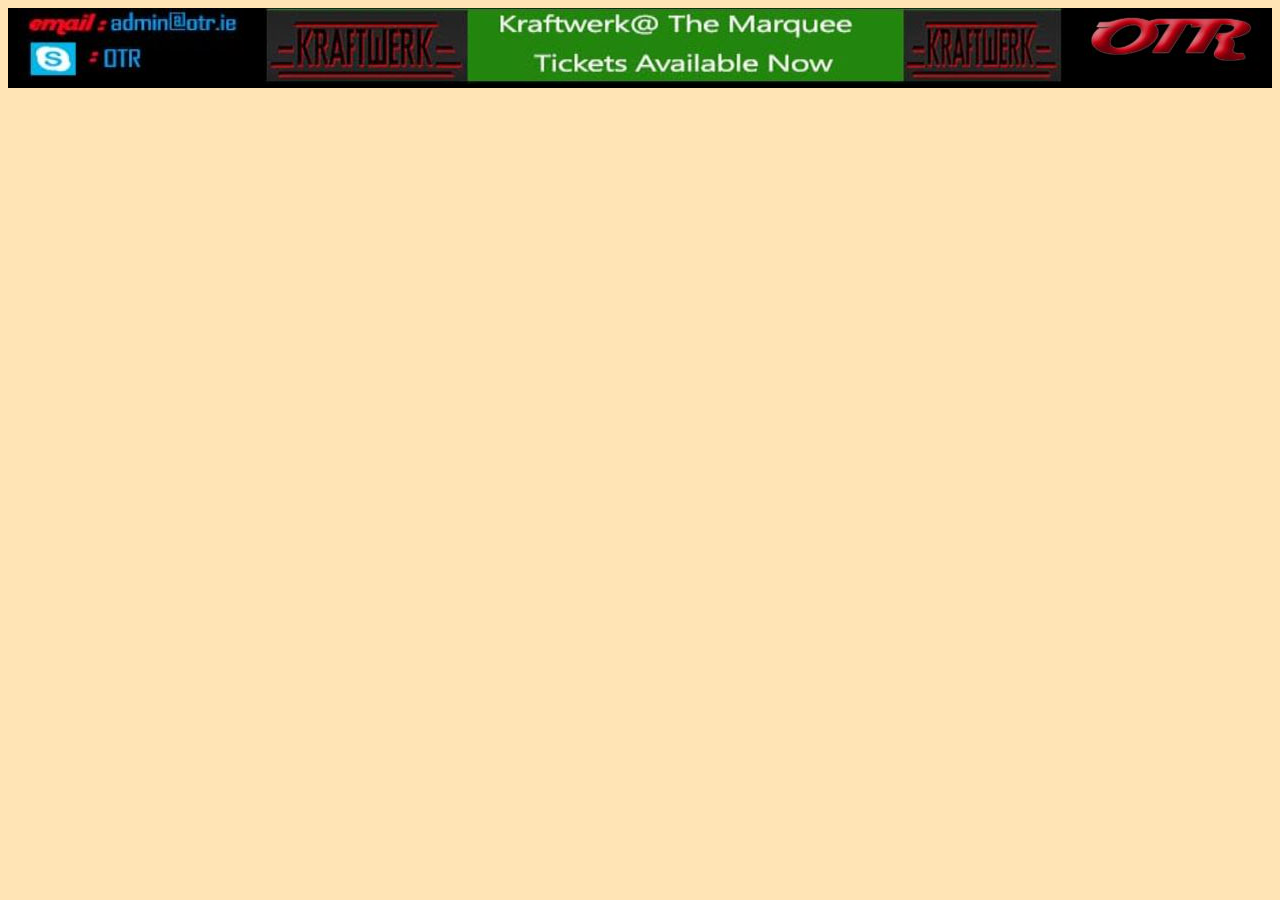
<file: index_footer.html>
<!DOCTYPE html>
<html lang = en>
    
    <head>
        <meta charset="utf-8">
        <meta http-equiv="X-UA-Compatible" content="IE=edge">
        <title>Off the Record </title>
        <meta name="description" content="Album Review Website">
        <link rel="stylesheet" href="css/styles2.css">
    </head>
<body>

    
    <footer class = "pagefooter">
    <div class ="contactDetails">
        <img src = "img/contact_details.JPG" alt = "Contact Details">
    </div>
        
        <div class = "footerAdvert">
        <img src = "img/Advert.JPG" alt = "Kraftwerk Concert logo"> 
        </div>
        
        
        <div class = "footerIcon">
         <img src = "img/OTR.JPG" alt = "OTR logo">
        </div>
        
    </footer>
  
</body>
</html>
</file>
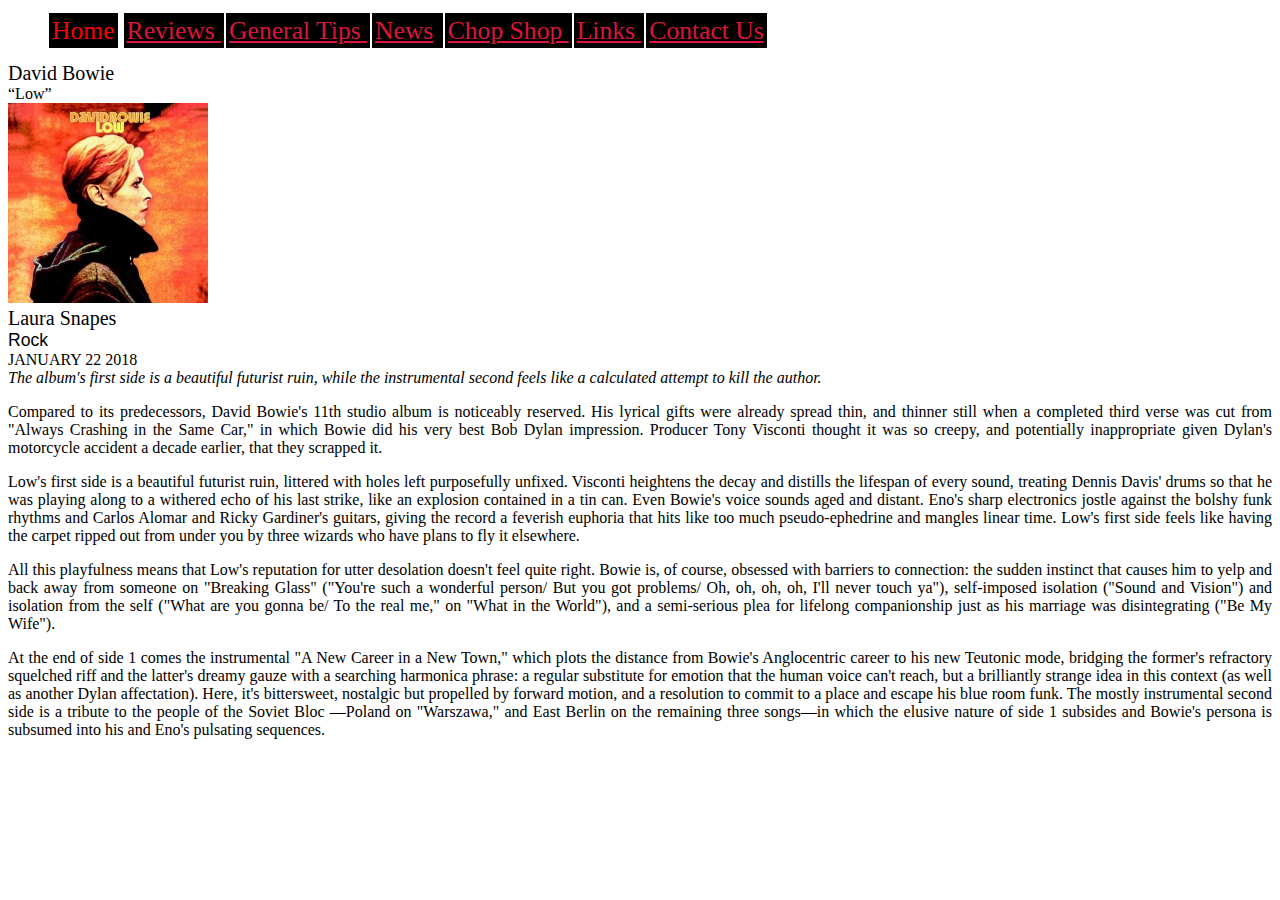
<file: low.html>
<!DOCTYPE html>
<html lang = en>
    
    <head>
        <meta charset="utf-8">
        <meta http-equiv="X-UA-Compatible" content="IE=edge">
        <title>OTR - Home Page</title>
        <meta name="description" content="Album Review">
        <link rel="stylesheet" href="css/styles.css">
    </head>
    <body>

  <nav>
    <ul>
      
      <li class="current_page" >Home</li>
      <li ><a href="Reviews.html">Reviews </a> </li>
      <li ><a href="General_Algorithm_Tips.html">General Tips </a> </li>
      <li><a href="News.html">News</a> </li>  
      <li><a href="ChopShop.html">Chop Shop </a> </li>
      <li><a href="ResourcesLinks.html">Links </a> </li> 
    <li><a href="Contact_Form.html">Contact Us</a> </li>         
    </ul>
  </nav>

<div class= "review">

<div class = "albumArtist">David Bowie </div>
<div class = “albumTitle”> “Low”</div>
<div class = "albumPicReview">  <img src="img/Low.jpg" alt="Low Album Art" height="200" width="200"></div>

<div class = "author">Laura Snapes</div>
<div class = "genre"> Rock</div>
<div class = "dateOfReview">JANUARY 22 2018</div>    
    
<div class = "summary">The album's first side is a beautiful futurist ruin, while the instrumental second feels like a calculated attempt to kill the author.
</div> 
    
   <p class = "reviewParagraph">
    
    Compared to its predecessors, David Bowie's 11th studio album is noticeably reserved. His lyrical gifts were already spread thin, and thinner still when a completed third verse was cut from "Always Crashing in the Same Car," in which Bowie did his very best Bob Dylan impression. Producer Tony Visconti thought it was so creepy, and potentially inappropriate given Dylan's motorcycle accident a decade earlier, that they scrapped it.
    </p> 
    
    
    <p class = "reviewParagraph">
    Low's first side is a beautiful futurist ruin, littered with holes left purposefully unfixed. Visconti heightens the decay and distills the lifespan of every sound, treating Dennis Davis' drums so that he was playing along to a withered echo of his last strike, like an explosion contained in a tin can. Even Bowie's voice sounds aged and distant. Eno's sharp electronics jostle against the bolshy funk rhythms and Carlos Alomar and Ricky Gardiner's guitars, giving the record a feverish euphoria that hits like too much pseudo-ephedrine and mangles linear time. Low's first side feels like having the carpet ripped out from under you by three wizards who have plans to fly it elsewhere.

    
    </p> 
    
    
     <p class = "reviewParagraph">
   All this playfulness means that Low's reputation for utter desolation doesn't feel quite right. Bowie is, of course, obsessed with barriers to connection: the sudden instinct that causes him to yelp and back away from someone on "Breaking Glass" ("You're such a wonderful person/ But you got problems/ Oh, oh, oh, oh, I'll never touch ya"), self-imposed isolation ("Sound and Vision") and isolation from the self ("What are you gonna be/ To the real me," on "What in the World"), and a semi-serious plea for lifelong companionship just as his marriage was disintegrating ("Be My Wife"). 
    
    </p> 
    
    
 <p class = "reviewParagraph">
  At the end of side 1 comes the instrumental "A New Career in a New Town," which plots the distance from Bowie's Anglocentric career to his new Teutonic mode, bridging the former's refractory squelched riff and the latter's dreamy gauze with a searching harmonica phrase: a regular substitute for emotion that the human voice can't reach, but a brilliantly strange idea in this context (as well as another Dylan affectation). Here, it's bittersweet, nostalgic but propelled by forward motion, and a resolution to commit to a place and escape his blue room funk. The mostly instrumental second side is a tribute to the people of the Soviet Bloc —Poland on "Warszawa," and East Berlin on the remaining three songs—in which the elusive nature of side 1 subsides and Bowie's persona is subsumed into his and Eno's pulsating sequences.

    
    </p> 
    

    
    </div>
        
        
    </body>
</html>
</file>
<file: css/styles2.css>
.contentsPage {
    height: 80%;
    display: grid;
    grid-gap: 4px;
    grid-template-columns: repeat(10, 1fr); /* 4 columns, 1fr each */ 
    grid-template-rows:  .75fr .5fr .5fr 4fr 1fr .5fr 1fr; /* Dimensions of rows */ 
    grid-template-areas: 
        "h h h h h h h h h h h h" /* header */
        ". . ta ta ta ta ta ta ta ta . ."
        ". . m m m m m m m m . ." /* Signin & menu */
        "s s r r r r r r r r a a" 
        "s s r r r r r r r r . ."
        "sr sr sr sr sr sr sr sr sr sr sr sr"
        "f f f f f f f f f f f f"
}

.pageheader {
    grid-area: h; /* grid-area aligns to the grid-template-areas above */
    background-color: black;
       max-height: 100px;
    min-height: 100px;
    
}

.topadvert{
    grid-area:ta;
}

.aboutUs{
    grid-area: a;
}

.topad{
    grid-area:t;
}

.signin{
   grid-area: s; 
}

.smallreviews{
    grid-area: sr;
}

.menu {
    
    grid-area: m;
}

.review {
    grid-area: r;
   
}

.pagefooter {
    grid-area: f;
    background-color: black;
    max-height: 120px;
    min-height: 10px;
    display: flex;
    justify-content: space-around; /* Crucial if we want on one line */
 }

.pagefooter > div
{   
    
 
}

.footerAdvert > img
{ 
}

.footerIcon
{
    
    
}

.pagefooter > div
{
    
    
}


nav li {
    list-style-type: none;
    margin: 1px;
    padding: 2px;
    text-align: center;
    font-size: 130%;
    color: red;
    display:inline;
    background-color:black;
    width:130px;
    height:130px;
  border:solid black 1px;
}

nav li.currentPage 
{ 
    background-color:red;
    color: black;
}
a:link 
{ color:crimson;}
a:visited 
{ color:forestgreen;}
a:hover 
{ color:orange;}
a:active 
{ color:white;}


body {
    background-color: moccasin;
}



.reviewParagraph
{
  text-align: justify;  
    
}
.albumArtist
    {
    font-size: 125%;
    font-family: "Times New Roman", Times, serif;
    }

.albumTitle
    {
    font-size: 115%;
    
    }

.summary
{
    font-style: italic;
}
.genre
{
    font-weight: bold;
}

.reviewParagraph
{
    text-align:justify;
}
</file>
<file: css/styles.css>
/* Media Query for 1200 px */ 
@media only screen and (min-width: 1200px) {
.contentsPage {
    height: 80%;
    display: grid;
    grid-gap: 1px;
    grid-template-columns: repeat(10, 1fr); /* 4 columns, 1fr each */ 
    grid-template-rows:  .25fr .25fr .25fr 1.5fr 2fr 1fr .75fr 1fr; /* Dimensions of rows */ 
    grid-template-areas: 
        "h h h h h h h h h h h h" /* header */
        ". ta ta ta ta ta ta ta ta ta ta ."
        "s . . m m m m m m . . ." /* Signin & menu */
        ". r r r r r r r r r a a" 
        ". r r r r r r r r r . ." 
        ". . sr sr sr sr sr sr sr sr sr sr"
        "f f f f f f f f f f f f"
}
 .dropbtn{
        display:none;
    }
    
 
.overallPage{
    background-color: beige;
     margin: 0px auto;
}
    
    .headerLogo{
    display: contents;
}
    
    .searchInput{
        display:contents;
    }

.pageheader {
    grid-area: h; /* grid-area aligns to the grid-template-areas above */
    background-color: black;
    max-height: 80px;
    min-height: 80px;
    display: flex;
    justify-content: space-between;  
}

.topadvert{
    grid-area:ta;
}

.aboutUs{
    grid-area: a;
    border: double 5px;
    border-color: red;
    max-width: 250px;
}

@font-face{
    font-family: ard;
    src:url(ard.ttf);
 
}
    


.aboutUs > div
{
   text-align: center;
    font-family: "ard";
    color: red;
    font-size: 200%;
 }
  

.aboutUs > p
{   display: flex;
    align-content: center;
    
}

.topad{
    grid-area:t;
    max-height:auto;
    max-width:auto;
}

.signIn{
   grid-area: s;
    display: flex;
    font-family: ard;
    font-size: 120%;
    color: red;
    text-align: center;
    flex-direction: column;  /* make main axis vertical */
 
    
}

.smallReviews{
    grid-area: sr;
     display: flex;
     justify-content: space-between; 
}

.albumArtSr
{
     max-height: 120px;
    max-width: 120px;
}

    .reviewHeading{
        text-align: center;
        font-family: ard;
        color: red;
        font-size: 125%
    }
.srArtist {
    text-align: center;
    font-style: italic;
    font-size:110%;
}

.srTitle
{ text-align: center;
    font-family: ard;
    color: red;
    font-size: 125%;;
}
.menu {
    grid-area: m;
    display: flex;
    flex-direction: row;
    justify-content: space-between;
    max-height:10px;
    min-height: 40px;
}

.review {
    grid-area: r;
    
   
}

.pagefooter {
    grid-area: f;
    background-color: black;
    max-height: 100px;
    min-height: 100px;
    display: flex;
    justify-content: space-around; /* Crucial if we want on one line */
      
}



.reviewParagraph
{
  text-align: justify;  
    
}
.albumArtist
    {
        
    font-size: 125%;
    font-family: "Times New Roman" Times serif;
    }



.author
{
    font-size: 125%;
    
}



.summary
{
    font-style: italic;
}

.genre
{
    font-size: 110%;
    font-family:sans-serif;
    font: "Times New Roman";
    
}
}

/* Media Query for 540 px */ 
@media only screen and (max-width: 540px) {
.contentsPage {
    height: 80%;
    display: grid;
    grid-gap: 1px;
    grid-template-columns: repeat(8, 1fr); /* 8 columns, 1fr each */ 
    grid-template-rows: .05fr .05fr .05fr .75fr .10fr; /* Dimensions of rows */ 
    grid-template-areas: 
        "h h h h h h h h" 
        "ta ta ta ta ta ta ta ta"
        " . . d d . . . . "
        "r r r r r r r r"
        "sr sr sr sr sr sr sr sr"
        
       
}
    
    
    .dropdown{
        grid-area: d;
        display:contents;
        
    }
    
   

.overallPage{
    background-color: beige;
    margin: 5px auto;
}

.pageheader {
    grid-area: h; /* grid-area aligns to the grid-template-areas above */
    background-color: black;
 
    display: flex;
    justify-content: flex-start;  
}
    
   
    
.headerLogo{
    display: none;
    
}
    
    .searchInput{
        background-color: black
    }

.topadvert{
    grid-area:ta;
    
}

    .topadvert > img{
        max-height: 400px;
        max-width: 450px;
    }
.aboutUs{
    grid-area: a;
    border: double 5px;
    border-color: red;
    max-width: 250px;
}

@font-face{
    font-family: ard;
    src:url(ard.ttf);
 
}
    .aboutUs{
        display:none;
    }
.aboutUs > div
{
   
    text-align: center;
    font-family: "ard";
    color: red;
    font-size: 200%;
    
    
}

.aboutUs > p
{   display: flex;
    align-content: center;
    
}

.topad{
    grid-area:t;
    max-height:auto;
    max-width:auto;
}

.signIn{
   grid-area: s;
    display: flex;
    text-align: center;
    flex-direction: column;  /* make main axis vertical */
 
    
}
    
.smallReviews{
    grid-area: sr;
     display: flex;
     justify-content:space-between; 
}

.albumArtSr
{
     max-height: 120px;
    max-width: 120px;
}

.srArtist {
    text-align: center;
    font-style: italic;
    font-size:110%;
}

.srTitle
{ text-align: center;
    font-family: ard;
    color: red;
    font-size: 125%;;
}


.review {
    grid-area: r;
    min-width: 300px
    
   
}

.pagefooter {
    grid-area: f;
    background-color: black;
    max-height: 20px;
    min-height: 20px;
    display: flex;
    justify-content: flex-start; /* Crucial if we want on one line */
      
}
  
    
    .headerLogo{
        display:none;
    }
    .footerIcon{
        display:none;
    }
     .signIn, .headerLogo{
        display:none;
    }
  .footerAdvert
    { display:none;
       
    }

.menu{
        display:none;
    }

.reviewParagraph
{
  text-align: justify;  
    
}
.albumArtist
    {
        
    font-size: 105%;
    font-family: "Times New Roman" Times serif;
    }



.author
{
    font-size: 105%;
    
}

    
    .albumArtSr{
        max-height: 60px;
        max-width: 60px;
    }
  

    
/*.albumSrImg3{
 display: none;
}
    
    
.srAlbumTitle3
 {
  display: none;
} */

.summary
{
    font-style: italic;
}

.genre
{
    font-size: 90%;
    font-family:sans-serif;
    font: "Times New Roman";
    
}
}

/* Media Query for 800 px */
@media only screen and (max-width: 800px) {
.contentsPage {
    height: 80%;
    display: grid;
    grid-gap: 1px;
    grid-template-columns: repeat(8, 1fr); /* 8 columns, 1fr each */ 
    grid-template-rows: .05fr .05fr .05fr .75fr .10fr; /* Dimensions of rows */ 
    grid-template-areas: 
        "h h h h h h h h" 
       "m m m m m m d d"
        "ta ta ta ta ta ta ta ta"
        "r r r r r r r r"
        "sr sr sr sr sr sr sr sr"
        
       
}
    
    
    .dropdown{
        grid-area: d;
        display:contents;
        
    }
    
   

.overallPage{
    background-color: beige;
    margin: 5px auto;
}

.pageheader {
    grid-area: h; /* grid-area aligns to the grid-template-areas above */
    background-color: black;
 
    display: flex;
    justify-content: flex-start;  
}
    
   
    
.headerLogo{
    display: none;
    
}
    
    .searchInput{
        background-color: black
    }

.topadvert{
    grid-area:ta;
    
}

    .topadvert > img{
        max-height: 400px;
        max-width: 450px;
    }
.aboutUs{
    grid-area: a;
    border: double 5px;
    border-color: red;
    max-width: 250px;
}

@font-face{
    font-family: ard;
    src:url(ard.ttf);
 
}
    .aboutUs{
        display:none;
    }
.aboutUs > div
{
   
    text-align: center;
    font-family: "ard";
    color: red;
    font-size: 200%;
    
    
}

.aboutUs > p
{   display: flex;
    align-content: center;
    
}

.topad{
    grid-area:t;
    max-height:auto;
    max-width:auto;
}

.signIn{
   display: none;
 
    
}
    
.smallReviews{
    grid-area: sr;
     display: flex;
     justify-content:space-between; 
}

.albumArtSr
{
     max-height: 120px;
    max-width: 120px;
}

.srArtist {
    text-align: center;
    font-style: italic;
    font-size:110%;
}

.srTitle
{ text-align: center;
    font-family: ard;
    color: red;
    font-size: 125%;;
}


.review {
    grid-area: r;
    min-width: 300px
    
   
}

.pagefooter {
    grid-area: f;
    background-color: black;
    max-height: 20px;
    min-height: 20px;
    display: flex;
    justify-content: flex-start; /* Crucial if we want on one line */
      
}
  
    
    .headerLogo{
        display:none;
    }
    .footerIcon{
        display:none;
    }
     .signIn, .headerLogo{
        display:none;
    }
  .footerAdvert
    { display:none;
       
    }

.menu{
        display:none;
    }

.reviewParagraph
{
  text-align: justify;  
    
}
.albumArtist
    {
        
    font-size: 105%;
    font-family: "Times New Roman" Times serif;
    }



.author
{
    font-size: 105%;
    
}

    
    .albumArtSr{
        max-height: 60px;
        max-width: 60px;
    }
  

    
/*.albumSrImg3{
 display: none;
}
    
    
.srAlbumTitle3
 {
  display: none;
} */

.summary
{
    font-style: italic;
}

.genre
{
    font-size: 90%;
    font-family:sans-serif;
    font: "Times New Roman";
    
}
}

/* Media Query for 380 px */
@media only screen and (max-width: 380px) {
.contentsPage {
    height: 80%;
    display: grid;
    grid-gap: 1px;
    grid-template-columns: repeat(8, 1fr); /* 8 columns, 1fr each */ 
    grid-template-rows: .05fr .05fr .75fr .10fr; /* Dimensions of rows */ 
    grid-template-areas: 
        "h h h h h h h h" 
        ". . . . . . d d"
        "r r r r r r r r"
        "sr sr sr sr sr sr sr sr"
        
       
}
    
    
    .dropdown{
        grid-area: d;
        display:contents;
    }
    
   

.overallPage{
    background-color: beige;
    margin: 0px auto;
}

.pageheader {
    grid-area: h; /* grid-area aligns to the grid-template-areas above */
    background-color: black;
    max-height: 80px;
    min-height: 80px;
    display: flex;
    justify-content: flex-start;  
}
    
.headerLogo{
    display: none;
}
    
    .searchInput{
        display:none;
    }

.topadvert{
    grid-area:ta;
}

.aboutUs{
    grid-area: a;
    border: double 5px;
    border-color: red;
    max-width: 250px;
}

@font-face{
    font-family: ard;
    src:url(ard.ttf);
 
}
    .aboutUs{
        display:none;
    }
.aboutUs > div
{
   
    text-align: center;
    font-family: "ard";
    color: red;
    font-size: 200%;
    
    
}

.aboutUs > p
{   display: flex;
    align-content: center;
    
}

.topad{
    grid-area:t;
    max-height:auto;
    max-width:auto;
}

.signIn{
   grid-area: s;
    display: flex;
    text-align: center;
    flex-direction: column;  /* make main axis vertical */
 
    
}
    
.smallReviews{
    grid-area: sr;
     display: flex;
     justify-content:space-between; 
}

.albumArtSr
{
     max-height: 120px;
    max-width: 120px;
}

.srArtist {
    text-align: center;
    font-style: italic;
    font-size:110%;
}

.srTitle
{ text-align: center;
    font-family: ard;
    color: red;
    font-size: 125%;;
}


.review {
    grid-area: r;
    min-width: 300px
    
   
}

.pagefooter {
    grid-area: f;
    background-color: black;
    max-height: 20px;
    min-height: 20px;
    display: flex;
    justify-content: flex-start; /* Crucial if we want on one line */
      
}
  
    
    .headerLogo{
        display:none;
    }
    .footerIcon{
        display:none;
    }
     .signIn, .headerLogo{
        display:none;
    }
  .footerAdvert
    { display:none;
       
    }
.topadvert{
        display:none;
    }
.menu{
        display:none;
    }

.reviewParagraph
{
  text-align: justify;  
    
}
.albumArtist
    {
        
    font-size: 105%;
    font-family: "Times New Roman" Times serif;
    }



.author
{
    font-size: 105%;
    
}

    
    .albumArtSr{
        max-height: 60px;
        max-width: 60px;
    }
  

    
.albumSrImg3{
 display: none;
}
    
    
.srAlbumTitle3
 {
  display: none;
}

.summary
{
    font-style: italic;
}

.genre
{
    font-size: 90%;
    font-family:sans-serif;
    font: "Times New Roman";
    
}
}

.otrText{
    font-family: ard;
    font-size: 130%;
    color: red;
}
nav li {
    list-style-type: none;
    margin: 1px;
    padding: 2px;
    text-align: center;
    font-size: 160%;
    color: red;
    display:inline;
    background-color:black;
    width:150px;
    height:180px;
    border:solid black 1px;
}

nav li.currentPage 
{ 
    background-color:red;
    color: black;
}



a:link 
{ color:crimson;}
a:visited 
{ color:forestgreen;}
a:hover 
{ color:orange;}
a:active 
{ color:white;}


.dropbtn {
    background-color: red;
    color: black;
    font-family: ard;
    padding: 16px;
    font-size: 16px;
    border: none;
    cursor: pointer;
}

.dropbtn:hover, .dropbtn:focus {
    background-color: #2980B9;
}

.dropdown {
    position: relative;
    display: inline-block;
}

.dropdown-content {
    display: none;
    position: absolute;
    background-color: black;
    min-width: 160px;
    overflow: auto;
    box-shadow: 0px 8px 16px 0px rgba(0,0,0,0.2);
    z-index: 1;
}

.dropdown-content a {
    color: white;
    padding: 12px 16px;
    text-decoration:none;
    display: block;
}

.dropdown a:hover {background-color: red;
text-decoration:underline;}

.show {display:block;}
</file>
